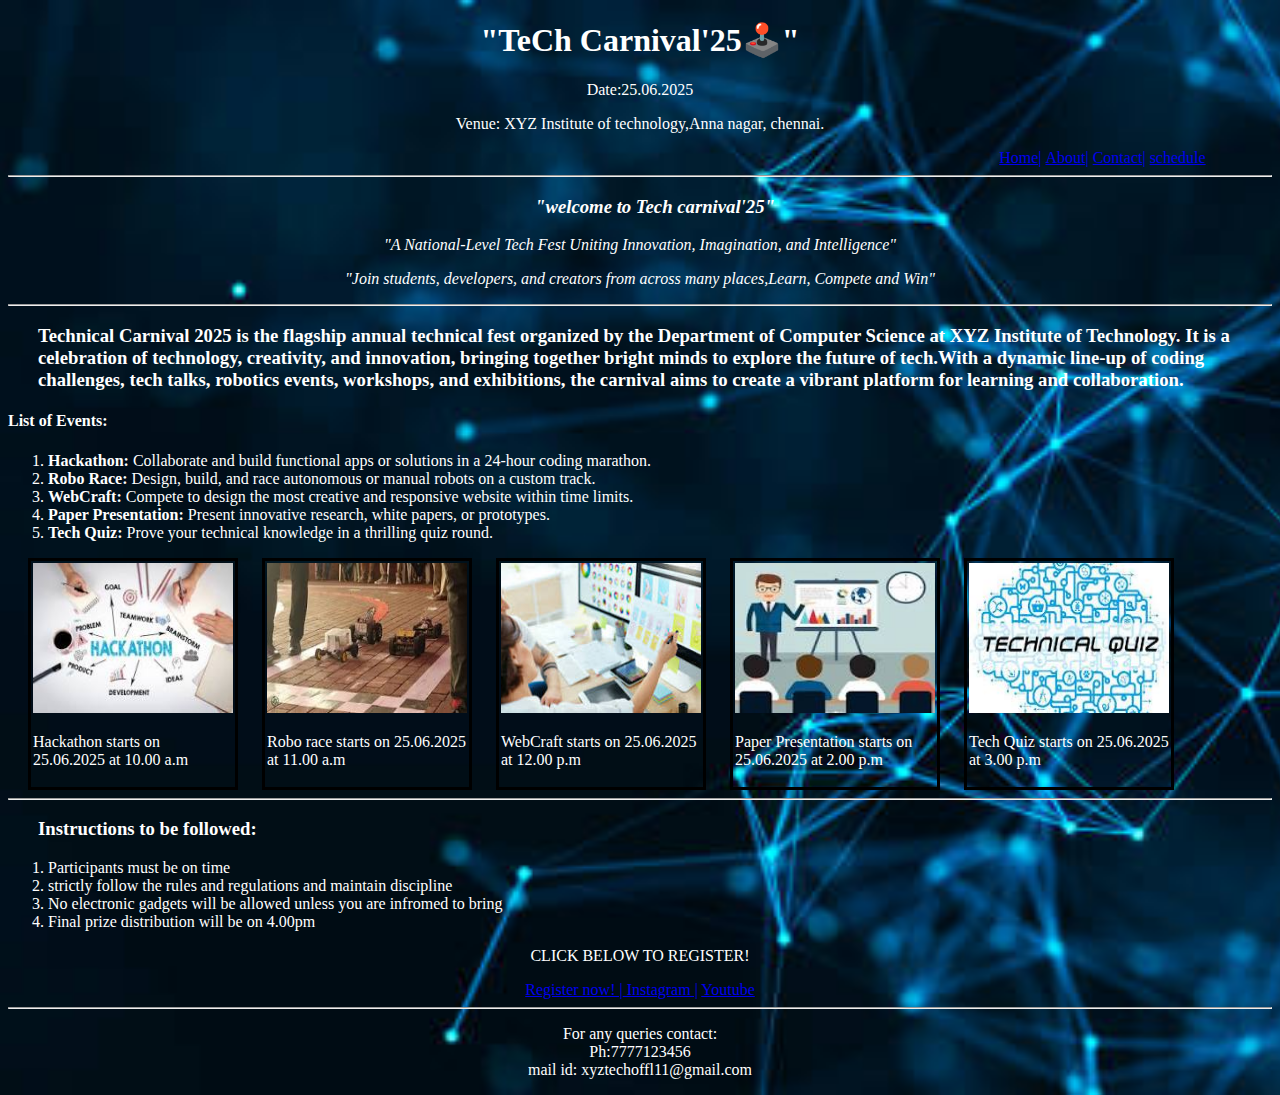
<file: index.html>
<!DOCTYPE html>
<html lang="en">

<head>
    <meta charset="UTF-8">
    <meta name="viewport" content="width=device-width, initial-scale=1.0">
    <title>TeCh Carnival</title>
    <link rel="icon" href="images.jpg">
</head>
<link rel="stylesheet" href="style.css">

<body>


    </nav>
    <center>

        <h1 class="two">"TeCh Carnival'25🕹️"</h1>
        <p>Date:25.06.2025</p>
        <p>Venue: XYZ Institute of technology,Anna nagar, chennai.</p>


        <nav>
            <ul>
                <li><a href=#Home> Home|</a></li>
                <li><a href=#About>About|</a></li>
                <li><a href=#Contact>Contact|</a></li>
                <li><a href=#schedule>schedule</a></li>
                


            </ul>


            <hr>
            <h3><i>"welcome to Tech carnival'25"</h3>
            <p>"A National-Level Tech Fest Uniting Innovation, Imagination, and Intelligence"</p>
            <p>"Join students, developers, and creators from across many places,Learn, Compete and Win"</i></p>
            <hr>
    </center>



    <h3>

        Technical Carnival 2025 is the flagship annual technical fest organized by the Department of Computer Science at
        XYZ Institute of Technology. It is a celebration of technology, creativity, and innovation, bringing together
        bright minds to explore the future of tech.With a dynamic line-up of coding challenges, tech talks, robotics
        events, workshops, and exhibitions, the carnival aims to create a vibrant platform for learning and
        collaboration.</h3>

    <h4>List of Events:</h4>
    <ol>

        <li><b>Hackathon:</b> Collaborate and build functional apps or solutions in a 24-hour coding marathon.</li>


        <li><b>Robo Race:</b> Design, build, and race autonomous or manual robots on a custom track.</li>

        <li><b>WebCraft:</b> Compete to design the most creative and responsive website within time limits.</li>

        <li><b>Paper Presentation: </b>Present innovative research, white papers, or prototypes.</li>

        <li><b>Tech Quiz:</b> Prove your technical knowledge in a thrilling quiz round.</li>
    </ol>
    <div class="box">
        <img src="download.jpg" height="150px" width="200px">
        <p>Hackathon starts on 25.06.2025 at 10.00 a.m</p>
    </div>
    <div class="box">
        <img src="download (2).jpg" height="150px" width="200px">
        <p>Robo race starts on 25.06.2025 at 11.00 a.m</p>
    </div>
    <div class="box">
        <img src="download (3).jpg" height="150px" width="200px">
        <p> WebCraft starts on 25.06.2025 at 12.00 p.m</p>
    </div>
    <div class="box">
        <img src="download (4).jpg" height="150px" width="200px">
        <p>Paper Presentation starts on 25.06.2025 at 2.00 p.m</p>
    </div>
    <div class="box">
        <img src="download (5).jpg" height="150px" width="200px">
        <p>Tech Quiz starts on 25.06.2025 at 3.00 p.m</p>
    </div>
    <hr>
    <h3>Instructions to be followed:</h3>
    <ol>
        <li>Participants must be on time </li>
        <li>strictly follow the rules and regulations and maintain discipline</li>
        <li>No electronic gadgets will be allowed unless you are infromed to bring</li>
        <li>Final prize distribution will be on 4.00pm</li>
    </ol>
    <center>
        <p>CLICK BELOW TO REGISTER!</p>
        <a href="register.html">Register now! |</a><a href="https://www.instagram.com/"> Instagram |</a> <a href="https://www.youtube.com/">Youtube</a>
        </center>
        <hr>
        <center>
            <p>For any queries contact:<br>
            
              Ph:7777123456<br>
              mail id: xyztechoffl11@gmail.com

            </p>
        </center>

    
        
    










</body>

</html>
</file>
<file: style.css>
body{
    background-image: url(network.jpg);

   background-size: cover;
  background-position: center;
  background-repeat: no-repeat;
  color: white
  

}


h1{
    font-family: 'Times New Roman', Times, serif;
    
}
nav li,ul{

    
    display: inline;
}
nav ul{

    margin-left: 70%;
}




html{
    scroll-behavior: smooth;
}
ol,li{
    text-align: left;
    justify-content: space-around;

}
h3{
    margin-left: 30px;
}
.box{
    margin-left: 20px;
    padding: 2px;
    border-color: black;
    border-width: 3px;
    border-style: solid;
    display: inline-block;
    width:200px;
}
a:hover{

    cursor: pointer;
    color: white;
    

}
</file>
